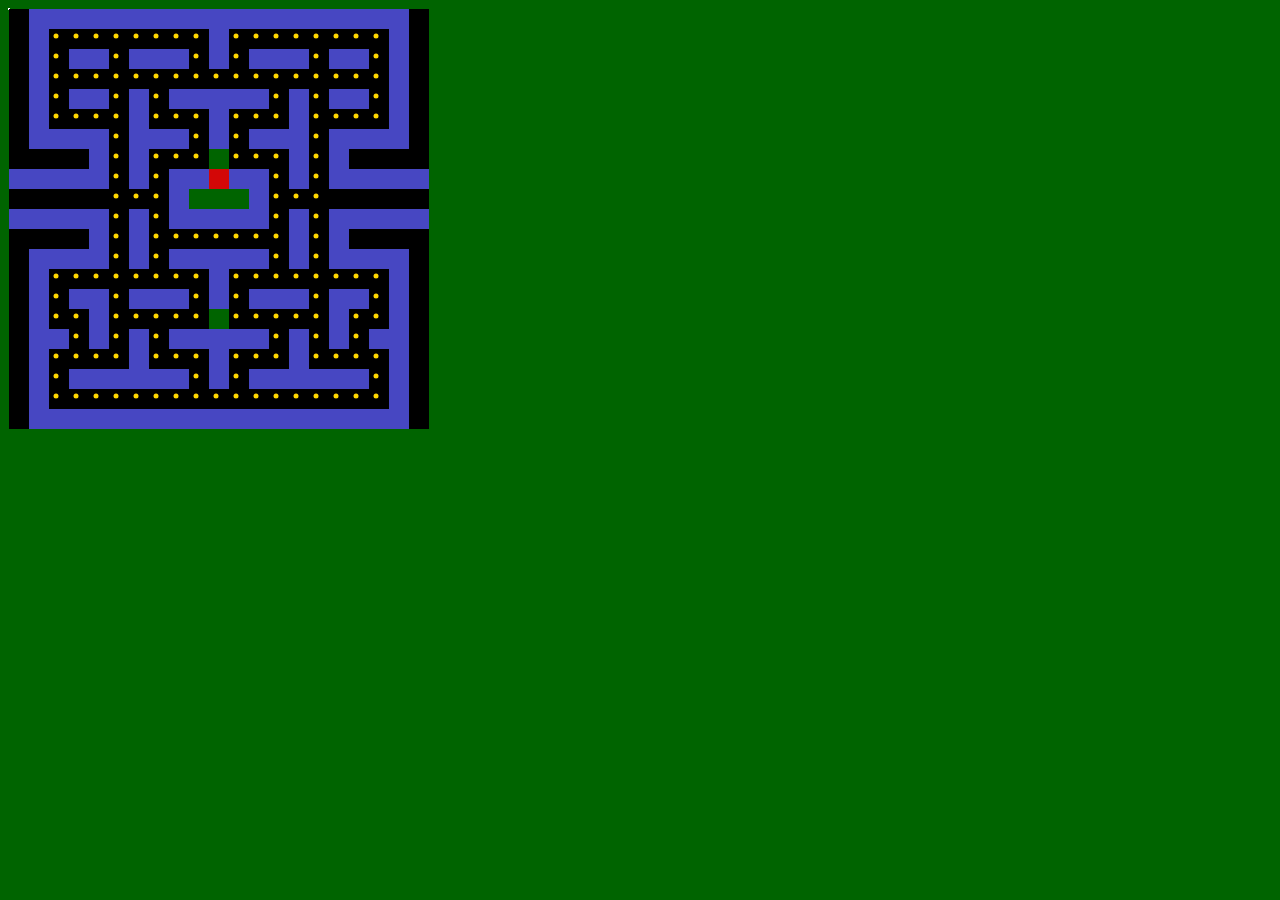
<file: asd-projects/asd-pacman/index.html>
<!DOCTYPE html>
<html>
  <head>
    <title>Pacman</title>
    <!-- Load CSS files -->
    <link rel="stylesheet" type="text/css" href="index.css">
    
    <!-- Load JavaScript files -->
    <script src="js/jquery.min.js"></script>
    <script src="js/levels.js"></script>
    <script src="js/index.js"></script>
  </head>
  
  <body>
    <div id='board'>
      
    </div>
  </body>
</html>
</file>
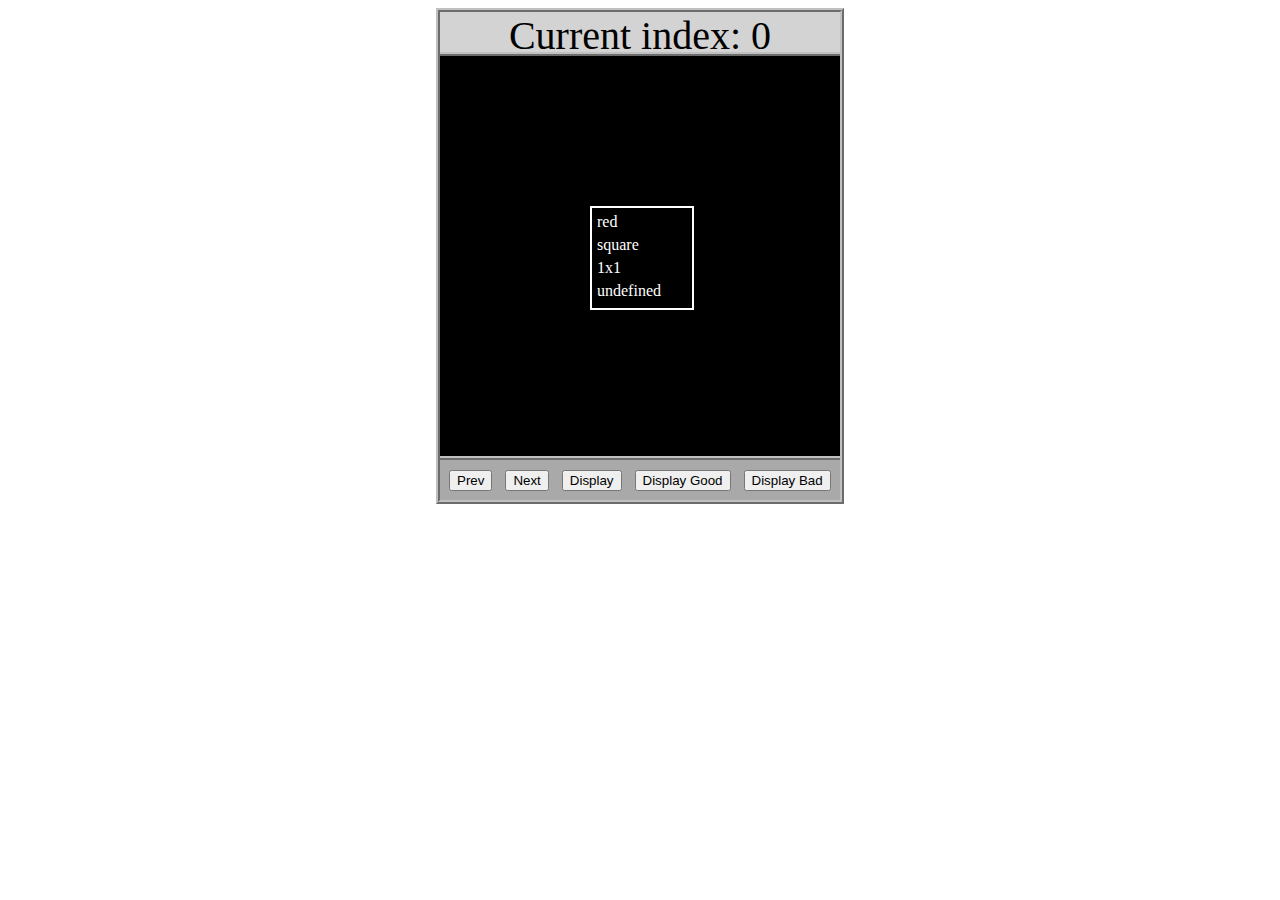
<file: asd-projects/data-shapes/index.html>
<!DOCTYPE html>
<html>
  <head>
    <meta charset="utf-8" />
    <meta name="viewport" content="width=device-width" />
    <title>Data Shapes</title>
    <link rel="stylesheet" href="index.css" />
    <script src="https://code.jquery.com/jquery-3.1.0.js"></script>
    <script src="index.js"></script>
  </head>
  <body>
    <div id="board">
      <div id="info-bar">Current index: 0</div>
      <div id="shape-container">
        <div id="shape"></div>
      </div>
      <div id="button-box">
        <button id="cycle-left">Prev</button>
        <button id="cycle-right">Next</button>
        <button id="execute1">Display</button>
        <button id="execute2">Display Good</button>
        <button id="execute3">Display Bad</button>
      </div>
    </div>
  </body>
</html>
</file>
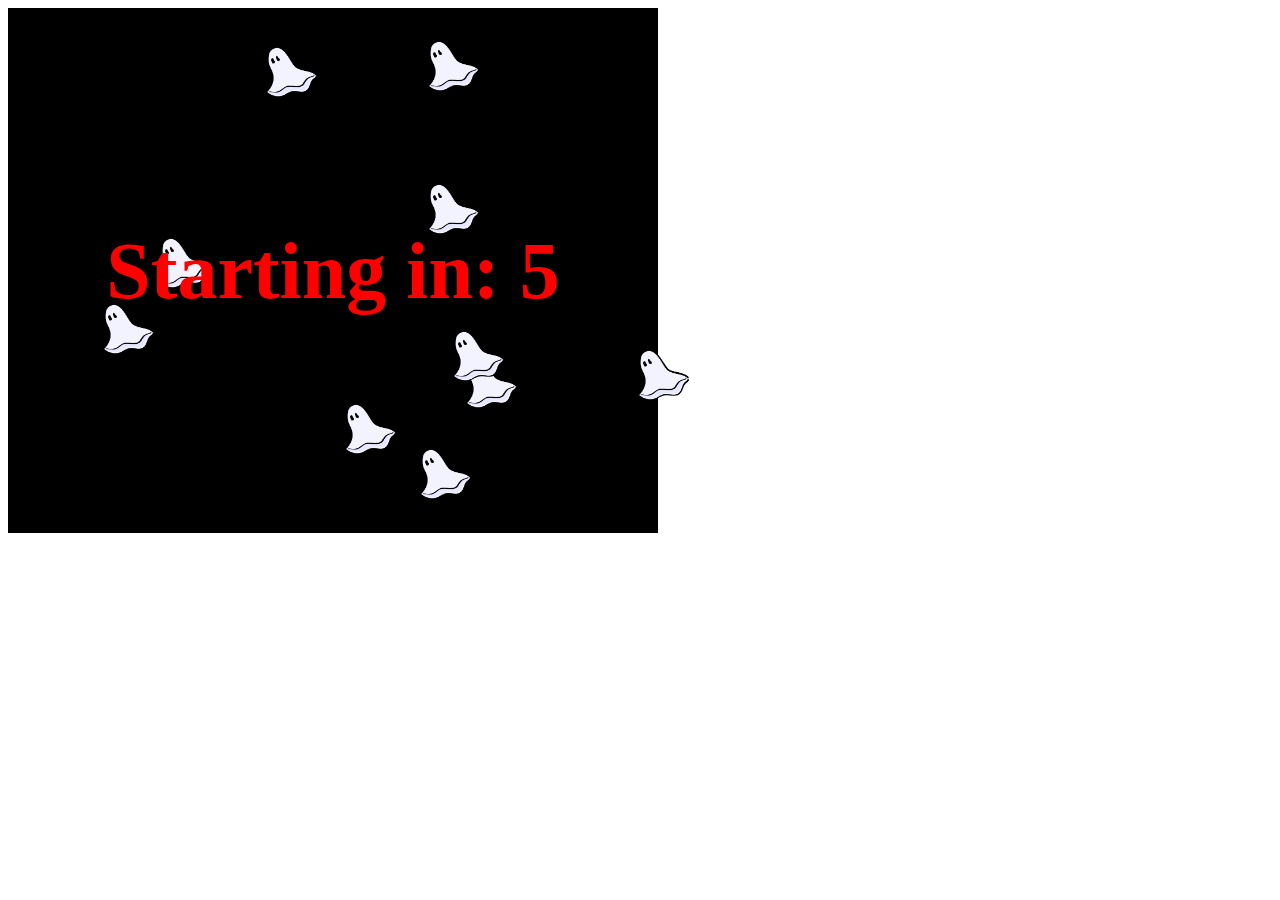
<file: asd-projects/debugging-exercise/index.html>
<!DOCTYPE html>
<html>
<head>
    <meta charset="utf-8">
    <meta name="viewport" content="width=device-width">
    <title>Debugger Exercise</title>
    <link rel="stylesheet" href="index.css">
    <script src="https://code.jquery.com/jquery-3.1.0.js"></script>
    <script src="index.js"></script>
</head>
<body>
    <div id="board">

    </div>
</body>
</html>
</file>
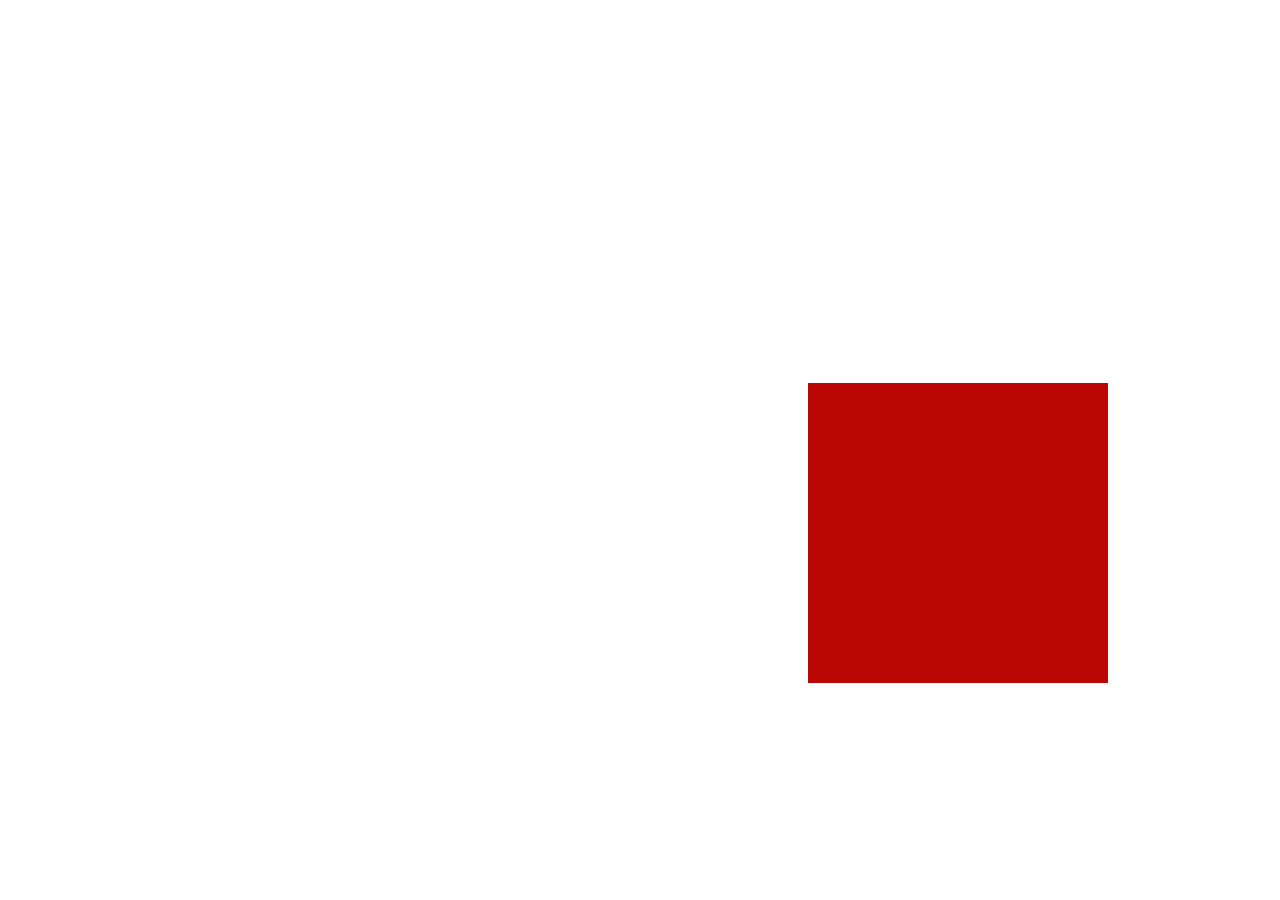
<file: asd-projects/dice-app/index.html>
<!DOCTYPE html>
<html>
  <head>
    <link rel="stylesheet" href="style.css" />
    <script src="https://code.jquery.com/jquery-3.5.1.js"></script>
  </head>
  <body>
    <div id="die"></div>
    <script src="dice.js"></script>
  </body>
</html>
</file>
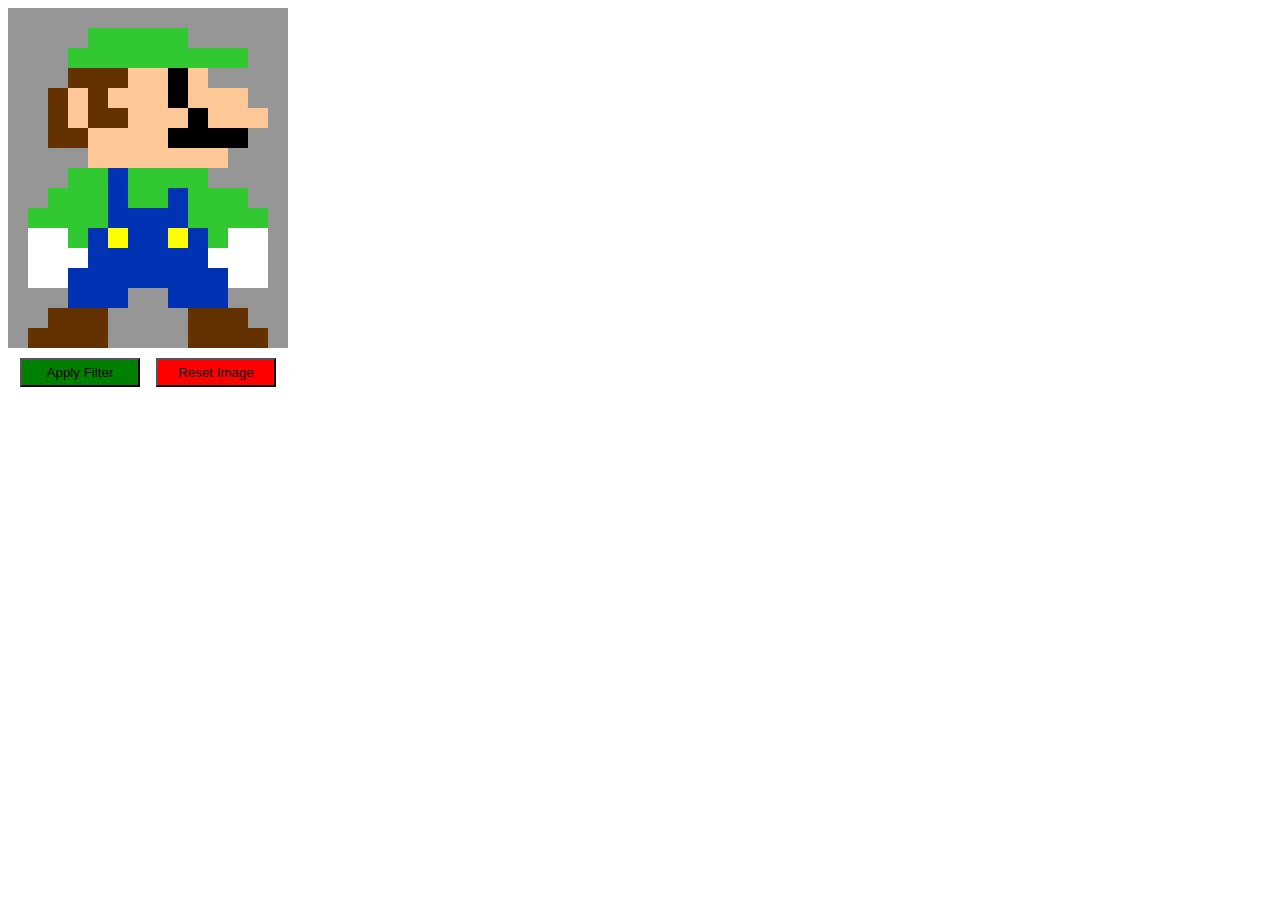
<file: asd-projects/image-filtering/index.html>
<!DOCTYPE html>
<html>
  <head>
    <script src="https://code.jquery.com/jquery-3.1.0.js"></script>
    <meta charset="utf-8" />
    <meta name="viewport" content="width=device-width" />
    <link rel="stylesheet" href="index.css" />
    <script src="image.js"></script>
    <script src="index.js"></script>
    <title>Image Filtering</title>
  </head>
  <body>
    <div id="display"></div>
    <div id="button-box">
      <button id="apply">Apply Filter</button>
      <button id="reset">Reset Image</button>
    </div>
  </body>
</html>
</file>
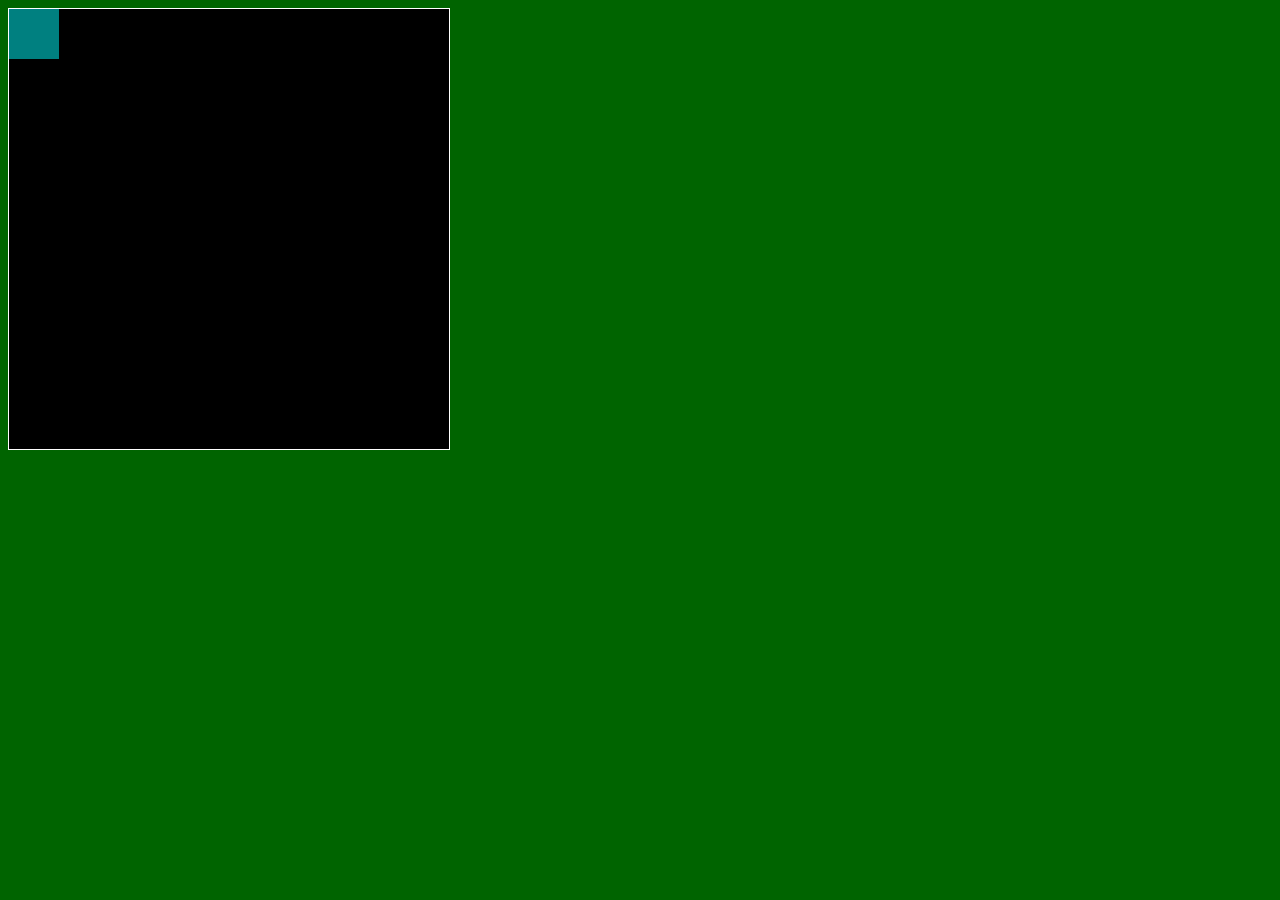
<file: asd-projects/pong/index.html>
<!DOCTYPE html>
<html>
  <head>
    <title>Title</title>
    <!-- Load CSS files -->
    <link rel="stylesheet" type="text/css" href="index.css">
    
    <!-- Load JavaScript files -->
    <script src="jquery.min.js"></script>
    <script src="index.js"></script>
  </head>
  
  <body>
    <div id='board'>
      <div id='gameItem'></div>
    </div>
  </body>
</html>
</file>
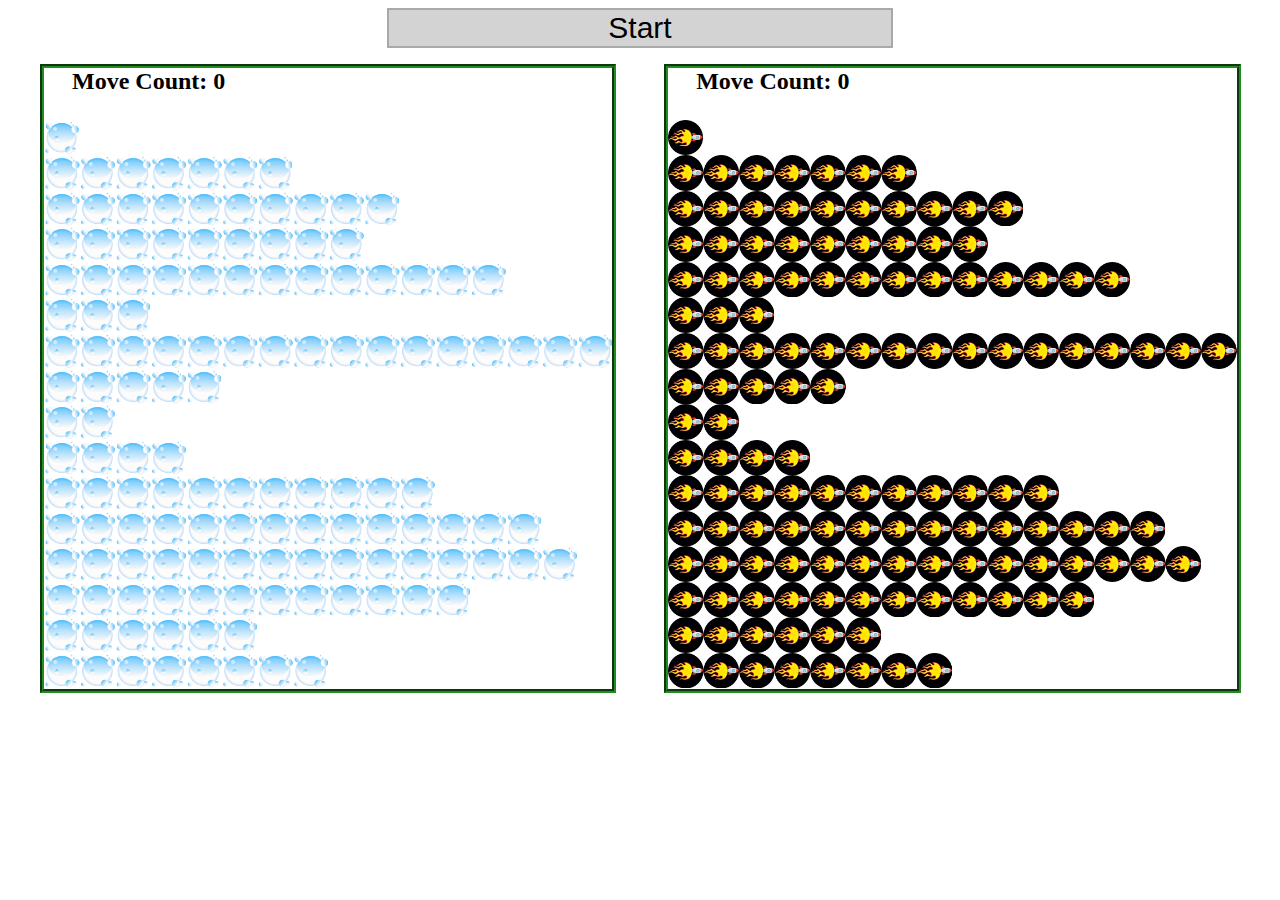
<file: asd-projects/sorting/index.html>
<!DOCTYPE html>
<html>
<head>
    <script src="https://code.jquery.com/jquery-3.1.0.js"></script>    
    <meta charset="utf-8">
    <meta name="viewport" content="width=device-width">
    <link rel="stylesheet" href="index.css">
    <script src="setup.js"></script>
    <script src="index.js"></script>
    <script src="run.js"></script>
    <title>Sorting</title>
</head>
<body>
    <div id="fullContainer">
        <div id="buttonContainer">
          <button id="goButton">Start</button>
        </div>
        <div id="sortContainer">
            <div class="subContainer" id="bubbleArea">
                <h2 id="bubbleCounter">Move Count: 0</h2>
                <div id="displayBubble">

                </div>
            </div>

            <div class="subContainer" id="quickArea">
                <h2 id="quickCounter">Move Count: 0</h2>
                <div id="displayQuick">

                </div>
            </div>
        </div>
    </div>
</body>
</html>
</file>
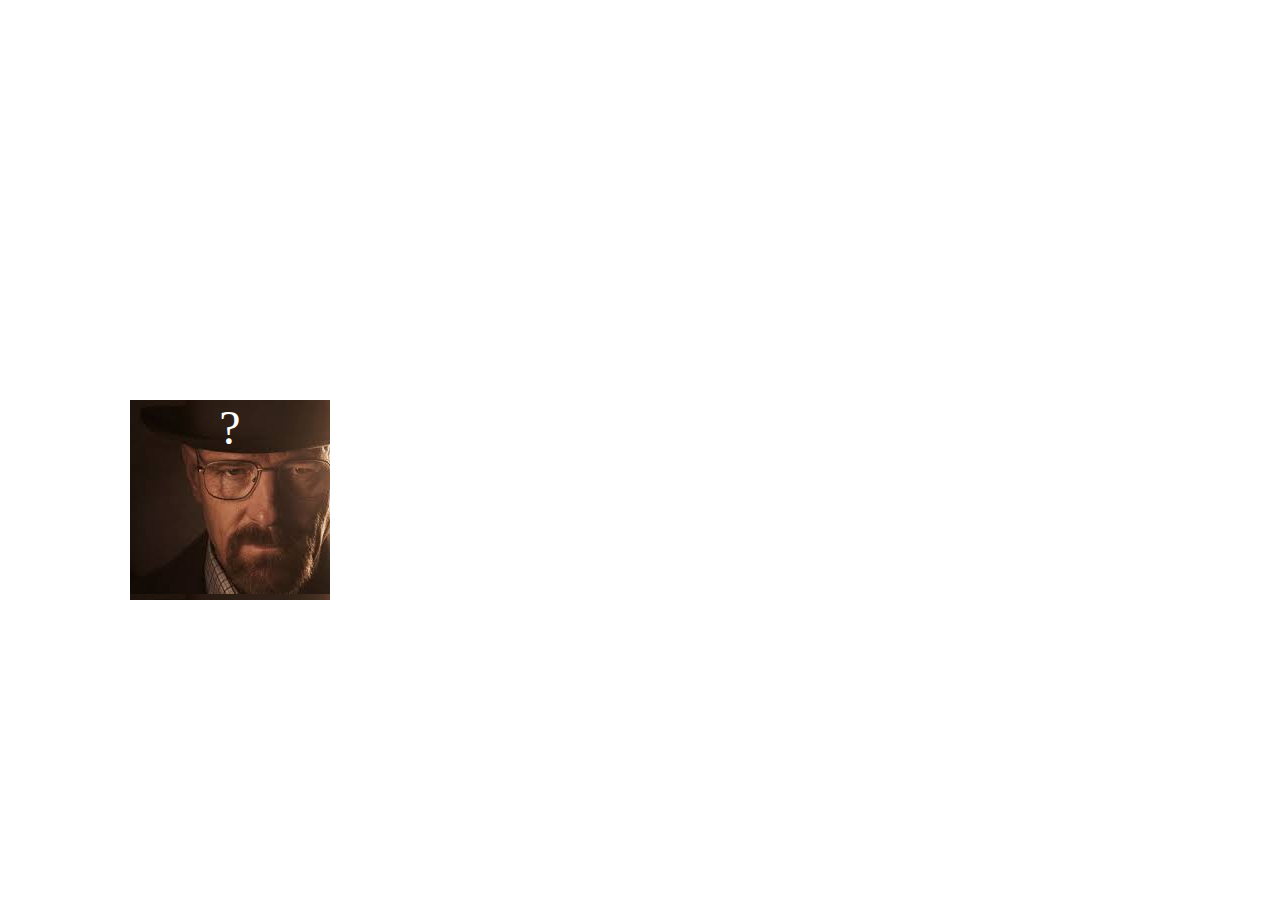
<file: projects/bouncing-box/index.html>
<!DOCTYPE html>
<html>

<head>
	<meta charset="utf-8">
	<title>Bouncing Box</title>
	<script src="jquery.min.js"></script>
	<style>
		.box {
			width: 200px;
			height: 200px;
			background-image: url([data-uri]);
			font-size: 300%;
			-webkit-text-fill-color: white;
			text-align: center;
			user-select: none;
			display: block;
			position: absolute;
			top: 400px;
			/* Change me! */
			left: 800px;
		}

		.board {
			height: 100vh;
		}
	</style>
	<!-- 	<script src="//cdnjs.cloudflare.com/ajax/libs/jquery/2.1.1/jquery.min.js"></script> -->

</head>

<body class="board">
	<!-- HTML for the box -->
	<div class="box">?</div>

	<script>
		(function () {
			'use strict'
			/* global jQuery */

			//////////////////////////////////////////////////////////////////
			/////////////////// SETUP DO NOT DELETE //////////////////////////
			//////////////////////////////////////////////////////////////////

			var box = jQuery('.box');	// reference to the HTML .box element
			var board = jQuery('.board');	// reference to the HTML .board element
			var boardWidth = board.width();	// the maximum X-Coordinate of the screen

			// Every 50 milliseconds, call the update Function (see below)
			setInterval(update, 50);

			// Every time the box is clicked, call the handleBoxClick Function (see below)
			box.on('click', handleBoxClick);

			// moves the Box to a new position on the screen along the X-Axis
			function moveBoxTo(newPositionX) {
				box.css("left", newPositionX);
			}

			// changes the text displayed on the Box
			function changeBoxText(newText) {
				box.text(newText);
			}

			//////////////////////////////////////////////////////////////////
			/////////////////// YOUR CODE BELOW HERE /////////////////////////
			//////////////////////////////////////////////////////////////////

			// TODO 2 - Variable declarations 
            var positionX = 0;
			var points = 0
			var speed = 10
			var images


			/* 
			This Function will be called 20 times/second. Each time it is called,
			it should move the Box to a new location. If the box drifts off the screen
			turn it around! 
			*/
			function update() {
				positionX = positionX + speed;
            moveBoxTo(positionX)
            if (positionX > boardWidth) {
				speed = -speed;
			}
			if (positionX < 0) {
				speed = speed * -1
			}
			images = Math.random() * 10

			if (images = 1) {
				images = https;//gratisography.com/wp-content/uploads/2024/03/gratisography-funflower-800x525.jpg 
			}

			};

			/* 
			This Function will be called each time the box is clicked. Each time it is called,
			it should increase the points total, increase the speed, and move the box to
			the left side of the screen.
			*/
			function handleBoxClick() {
            positionX = 0
			points = points + 1
			if (speed > 0) {
				speed = speed + 3
			}
			else if (speed < 0) {
				speed = speed - 3
			}
			
            changeBoxText(points);
			};





		})();
	</script>
</body>

</html>
</file>
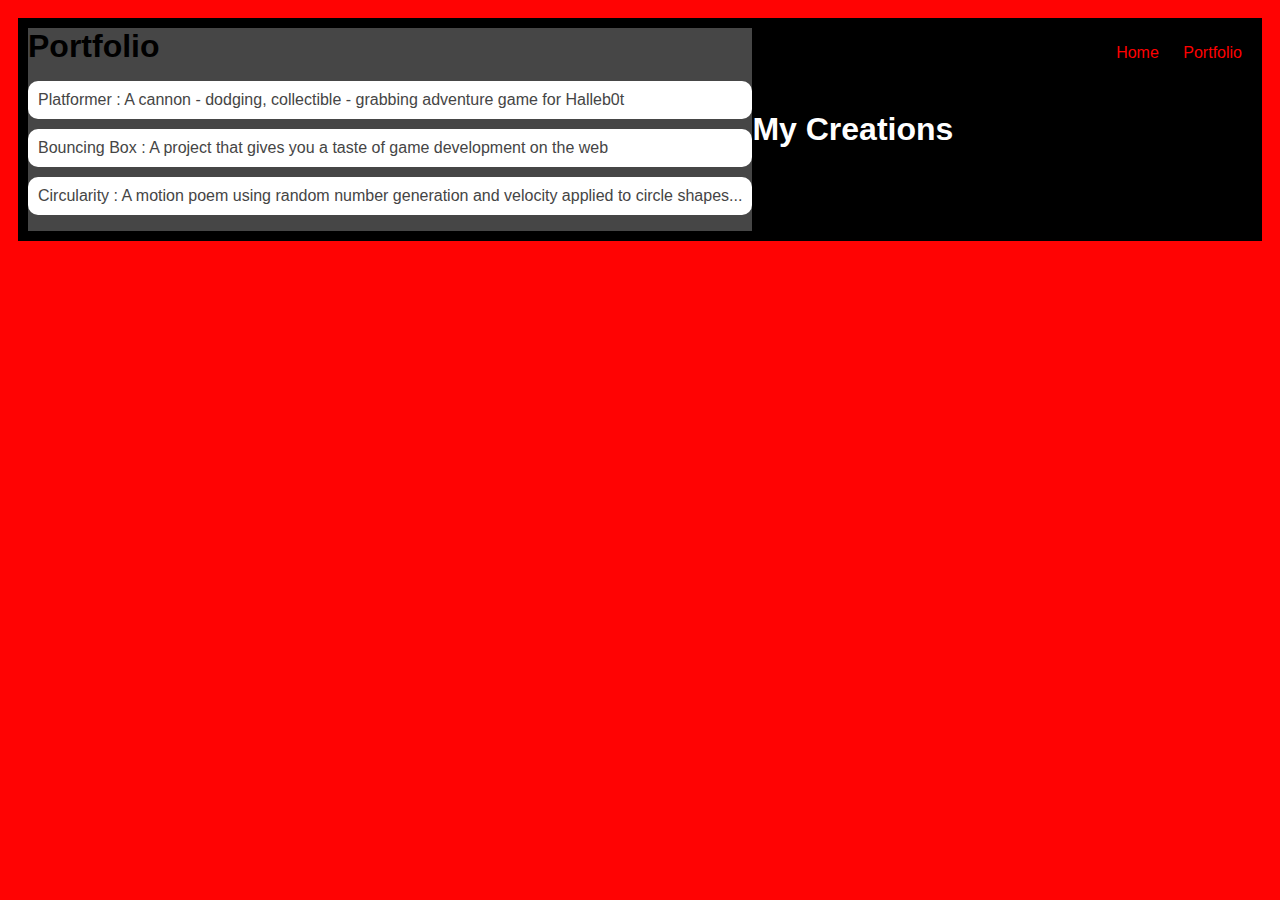
<file: portfolio.html>
<!DOCTYPE HTML>
<html>
    <head>
        <title>Jude's Portfolio</title>
        <link rel="stylesheet" href="style.css">
    </head>

    <body>
      <div id="all-contents">
        <nav>
            <main>
                <div class="content">
                    <h1>Portfolio</h1>
                    <ul id="portfolio">
                        <li><a href="projects/platformer/">Platformer : A cannon - dodging, collectible - grabbing adventure game for Halleb0t</a></li>
                        <li><a href="projects/bouncing-box/">Bouncing Box : A project that gives you a taste of game development on the web </a></li>
                        <li><a href="projects/circularity/">Circularity : A motion poem using random number generation and velocity applied to circle shapes...</a></li>
                    
                    </ul>
                </div>
            </main>
            <h1>My Creations</h1>
            <ul id="nav-ul">
                <li class="nav-li">
                    <a class="nav-a" href="index.html">Home</a>
                </li>
                <li class="nav-li">
                    <a class="nav-a" href="portfolio.html">Portfolio</a>
                </li>
            </ul>
        </nav>
      </div>
    </body>
</html>
</file>
<file: asd-projects/asd-pacman/index.css>
body {
  background-color: darkgreen;
}

#board {
  width: fit-content;
  height: fit-content;
  border: 1px solid white;
  background-color: black;
  position: relative;
  z-index: 900;
}

.square {
  width: 20px;
  height: 20px;
  background-color: black;
  position: absolute;
  z-index: 900;
}

.wall {
  background-color: rgb(71, 71, 194);
}
.gate {
  background-color: rgb(211, 7, 7);
}

.pellet {
  width: 5px;
  height: 5px;
  border-radius: 5px;
  background-color: gold;
  position: absolute;
  top: 50%; left: 50%;
  transform: translate(-50%,-50%);
  z-index: 900;
}

#pacman, #redGhost {
  width: 20px;
  height: 20px;
  position: absolute;
  z-index: 1000;
}

h1 {
  color: white;
}
</file>
<file: asd-projects/data-shapes/index.css>
#board {
  width: 400px;
  margin: auto;
  border: silver ridge 4px;
}

#info-bar {
  width: 400px;
  height: 40px;
  background: lightgray;
  font-size: 40px;
  text-align: center;
}

#shape-container {
  width: 400px;
  height: 400px;
  background: black;
  border-top: silver ridge 4px;
  border-bottom: silver ridge 4px;
}

#button-box {
  width: 400px;
  height: 40px;
  background: darkgray;
}

#shape {
  color: white;
  width: 100px;
  height: 100px;
  position: relative;
  top: 150px;
  left: 150px;
  border: white solid 2px;
  display: block;
}

button {
  width: auto;
  height: auto;
  margin: auto;
  margin-top: 10px;
  margin-left: 9px;
}

p {
  margin: 5px;
}
</file>
<file: asd-projects/debugging-exercise/index.css>
#board {
  background: black;
  width: 650px;
  height: 525px;
  left: 0px;
  top: 0px;
}

.ghost {
  width: 50px;
  height: 50px;
  z-index: 100;
  position: absolute;
}
</file>
<file: asd-projects/dice-app/style.css>
#die {
  height: 300px;
  width: 300px;
  background-color: rgb(187, 6, 6); /* Feel free to customize */
  transform: translate(800px, 375px); 
  position: absolute;
}
</file>
<file: asd-projects/image-filtering/index.css>
.square {
  width: 20px;
  height: 20px;
  position: absolute;
}

body > div {
  position: relative;
}

#button-box {
  position: relative;
  top: 350px;
}

button {
  width: 120px;
  padding: 5px;
  margin-left: 12px;
}

#apply {
  background: green;
}

#reset {
  background: red;
}
</file>
<file: asd-projects/pong/index.css>
body {
  background-color: darkgreen;
}

#board {
  width: 440px;
  height: 440px;
  border: 1px solid white;
  background-color: black;
  position: relative;
}

#gameItem {
  background-color: teal;
  width: 50px;
  height: 50px;
  position: absolute;
/*   left: 100px; */  /* Uncomment if you want to set a "starting" position */
/*   top: 100px;  */  /* Uncomment if you want to set a "starting" position */
}
</file>
<file: asd-projects/sorting/index.css>
#fullContainer {
    width:100%;
}
#buttonContainer {
    margin:auto;
    width: 40%;
}
#goButton {
    margin: auto;
    width: 100%;
    border: 2px darkgray double;
    background: lightgray;
    font-size: 30px;
}
#sortContainer {
    display: table;
    margin: 0 auto;
    width: 100%;
}
.subContainer {
    display: inline-block;
    width:45%;
    border: 4px forestgreen groove;
    margin-top: 1.25%;
}
#bubbleArea {
    margin-left: 2.5%;
}
#quickArea {
    margin-left: 3.75%;
}
.subContainer > h2 {
    margin-left: 5%;
    height: 32px;
    margin-top: 0;
}
.sortElement {
    background-position: center;
    background-repeat: repeat-x;
    position: absolute;
    left: 0px;
    margin: 0;
    padding: 0;
}
.subContainer > div {
    position: relative;
}
.bubbleElement {
    background: url('img/bubble.png');
    /*border: 2px aqua ridge;*/
}
.quickElement {
    background: url('img/quick.png');
    /*border: 2px firebrick ridge;*/
}
</file>
<file: style.css>
body {
    background: rgb(255, 3, 3);
    color: rgb(255, 255, 255);
    padding: 10px;
    font-family: arial;
}
#all-contents {
  max-width: 1650px;
    margin: auto;
}

/* navigation menu */
nav {
    background: rgb(0, 0, 0);
   margin: 0 auto;
    display: flex;
    padding: 10px;
}
h1 {
    display: flex;
    align-items: center;
    color: rgb(255, 255, 255);
    flex: 1;
    margin: 0;
}
#nav-ul {
    list-style-image: none;
}
.nav-li {
    display: inline-block;
    padding: 0 10px;
}
a {
    text-decoration: none;
    color: #ff0000;
}

/* main container area beneath menu */
main {
    background: rgb(70, 70, 70);
    display: flex;
}
.sidebar {
    margin-right: 0px;
    padding: 0px;
}
.sidebar-img {
    width: 300px;
}
.content {
    flex: 1;
    padding: 0px;
}

/* portfolio styles */
#interests {
    border: 4px silver ridge;
    padding: 8px;
    margin-left: 5px;
}
h2{
    margin: 0px;
    font-size:200px;
    background-image: url() ;
}
h3 {
    margin: 0px;
}
#spider {
    margin: auto;
    text-align: center;
    color:rgb(255, 3, 3);
}
         /* portfolio styles */
         .content h1 {
            color: black;
        }

        #portfolio {
            list-style-type: none;
            padding-left: 0;
        }

        #portfolio li {
            background: #fff;
            padding: 10px;
            border-radius: 10px;
            margin-bottom: 10px;
        }

        #portfolio li:hover {
            background: #eee;
        }

        #portfolio a {
            text-decoration: none;
            color: #454545;
        }
        #tiers li {
            background: #fff;
            padding: 10px;
            border-radius: 10px;
            margin-bottom: 10px;
        }
        .rotate {
            animation: rotation 1s infinite linear;
          }
          
          @keyframes rotation {
            from {
              transform: rotate(0deg);
            }
            to {
              transform: rotate(359deg);
            }
          }
          .rotate2 {
            animation: rotation 3.4s infinite linear;
          }
          
          @keyframes rotation {
            from {
              transform: rotate(0deg);
            }
            to {
              transform: rotate(359deg);
            }
          }
          * {box-sizing:border-box}
</file>
